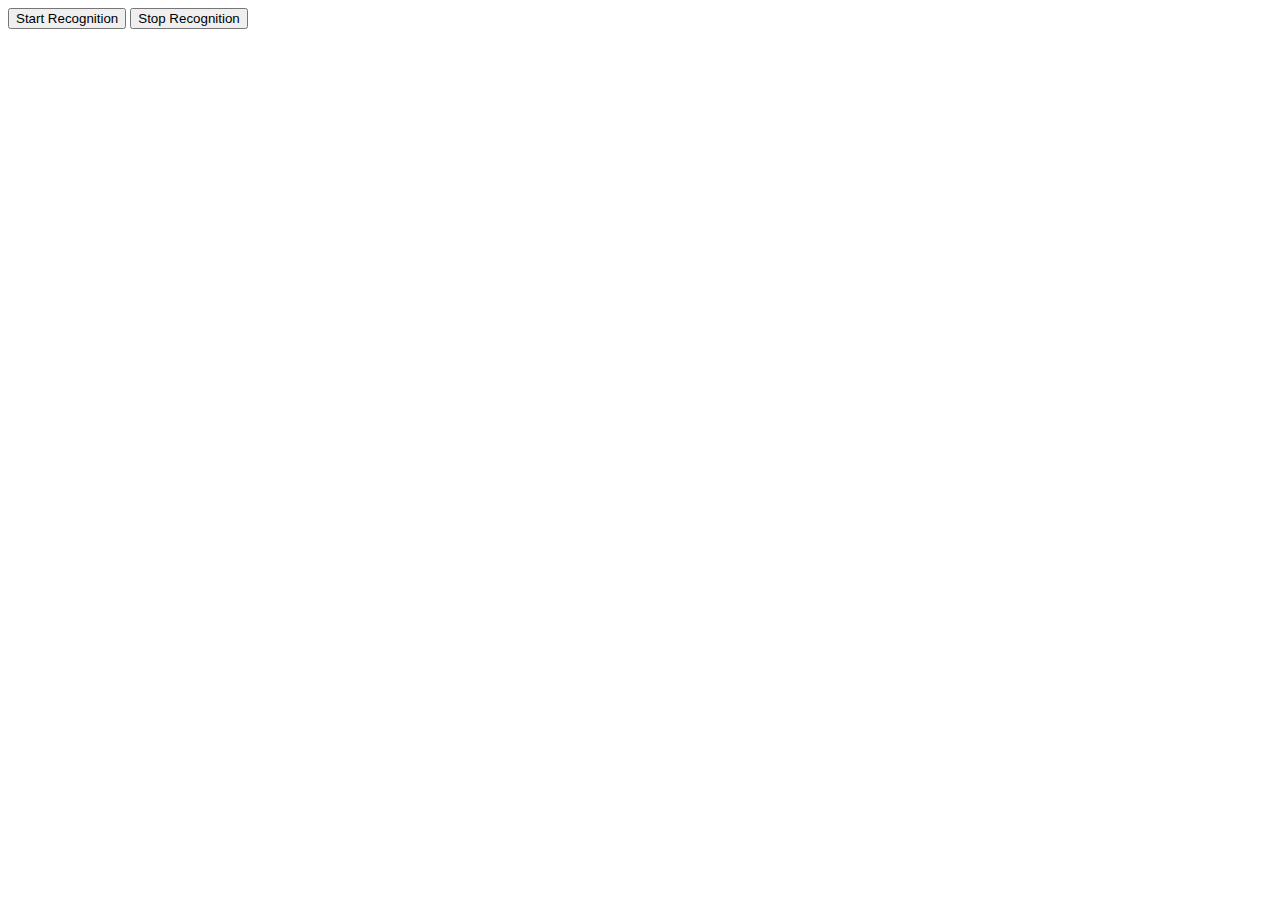
<file: Functions/Listen/index.html>
<!DOCTYPE html>
<html>
<head>
  <title>Live Speech Recognition</title>
</head>
<body>
  <button id="start" onclick="startRecognition()">Start Recognition</button>
  <button id="end" onclick="stopRecognition()">Stop Recognition</button>
  <p id="output"></p>

  <script>
    const output = document.getElementById('output');
    let recognition;

    function startRecognition() {
      recognition = new webkitSpeechRecognition() || new SpeechRecognition();
      recognition.lang = 'en-IN'; // Set the language for speech recognition
      recognition.continuous = true; // Enable continuous listening

      recognition.onresult = function(event) {
        const transcript = event.results[event.results.length - 1][0].transcript;
        output.textContent += transcript;
      };

      recognition.onend = function() {
        recognition.start(); // Restart the recognition when it stops
      };

      recognition.start();
    }

    function stopRecognition() {
      recognition.stop();
       // Stop the continuous recognition
      output.innerHTML=""
    }
  </script>
</body>
</html>
</file>
